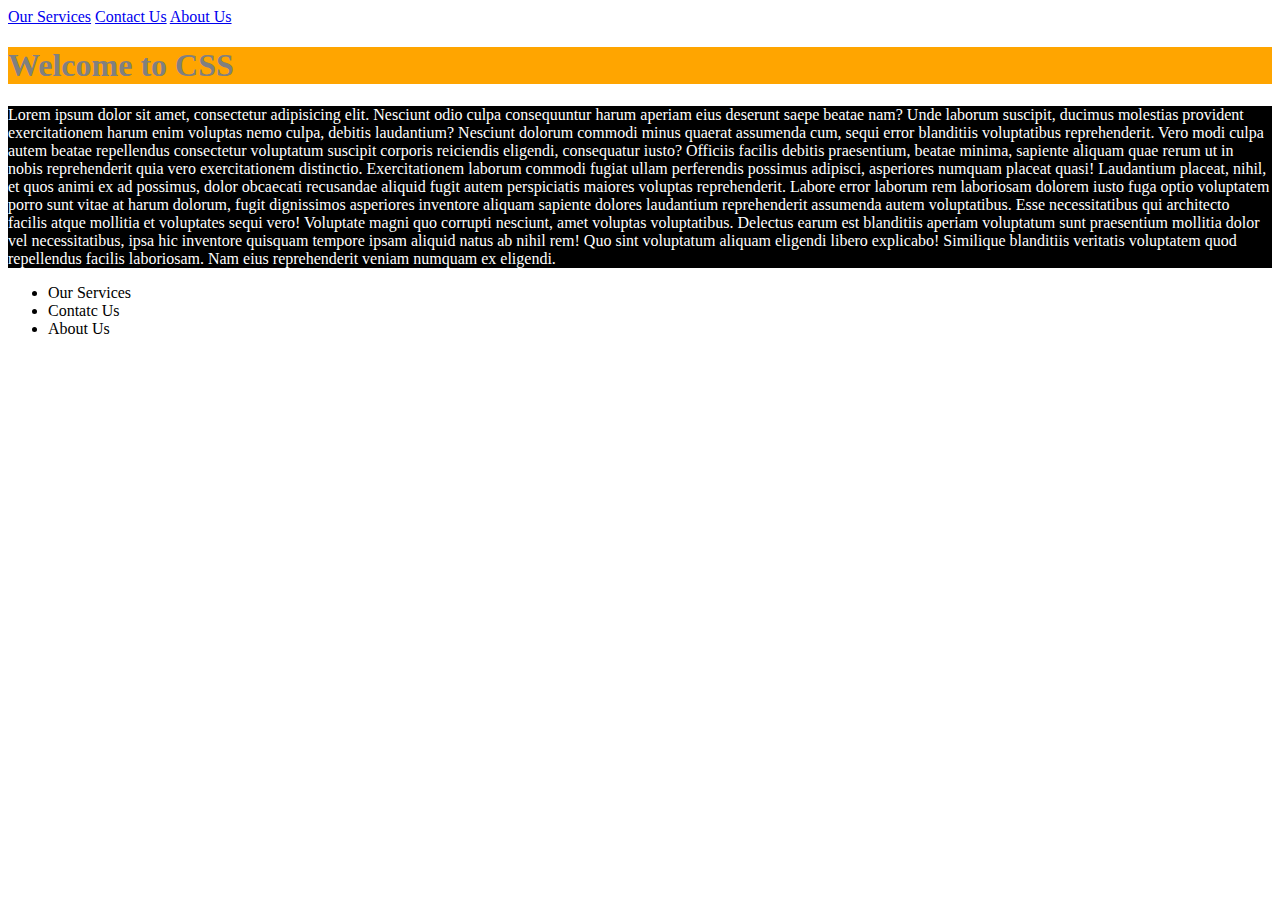
<file: index.html>
<!DOCTYPE html>
<html lang="en">
<head>
    <meta charset="UTF-8">
    <meta http-equiv="X-UA-Compatible" content="IE=edge">
    <meta name="viewport" content="width=device-width, initial-scale=1.0">
    <title>Document</title>
    <link rel="stylesheet" href="style.css">
    <a href="services.html">Our Services</a>
    <a href="contact.html">Contact Us</a>
    <a href="about.html">About Us</a>
   
</head>
<body>
    <h1>Welcome to CSS</h1>
    <div class="red">
    </div>
    <p> Lorem ipsum dolor sit amet, consectetur adipisicing elit. Nesciunt odio culpa consequuntur harum aperiam eius deserunt saepe beatae nam? Unde laborum suscipit, ducimus molestias provident exercitationem harum enim voluptas nemo culpa, debitis laudantium? Nesciunt dolorum commodi minus quaerat assumenda cum, sequi error blanditiis voluptatibus reprehenderit. Vero modi culpa autem beatae repellendus consectetur voluptatum suscipit corporis reiciendis eligendi, consequatur iusto? Officiis facilis debitis praesentium, beatae minima, sapiente aliquam quae rerum ut in nobis reprehenderit quia vero exercitationem distinctio. Exercitationem laborum commodi fugiat ullam perferendis possimus adipisci, asperiores numquam placeat quasi! Laudantium placeat, nihil, et quos animi ex ad possimus, dolor obcaecati recusandae aliquid fugit autem perspiciatis maiores voluptas reprehenderit. Labore error laborum rem laboriosam dolorem iusto fuga optio voluptatem porro sunt vitae at harum dolorum, fugit dignissimos asperiores inventore aliquam sapiente dolores laudantium reprehenderit assumenda autem voluptatibus. Esse necessitatibus qui architecto facilis atque mollitia et voluptates sequi vero! Voluptate magni quo corrupti nesciunt, amet voluptas voluptatibus. Delectus earum est blanditiis aperiam voluptatum sunt praesentium mollitia dolor vel necessitatibus, ipsa hic inventore quisquam tempore ipsam aliquid natus ab nihil rem! Quo sint voluptatum aliquam eligendi libero explicabo! Similique blanditiis veritatis voluptatem quod repellendus facilis laboriosam. Nam eius reprehenderit veniam numquam ex eligendi.</p>

    <ul>
      <li><services class="services.html">Our Services</services></li>
      <li><contact class="contact.html">Contatc Us</contact></li>
      <li><about class="about.html">About Us</about></li>
    </ul>


  
</body>
    
</html>
</file>
<file: style.css>
p{
    background-color: black;
}
p{
    color: white;
}
h1{
    color: grey;
}
h3{
    color: cyan;
}

h1{
    background-color: orange;
}
</file>
